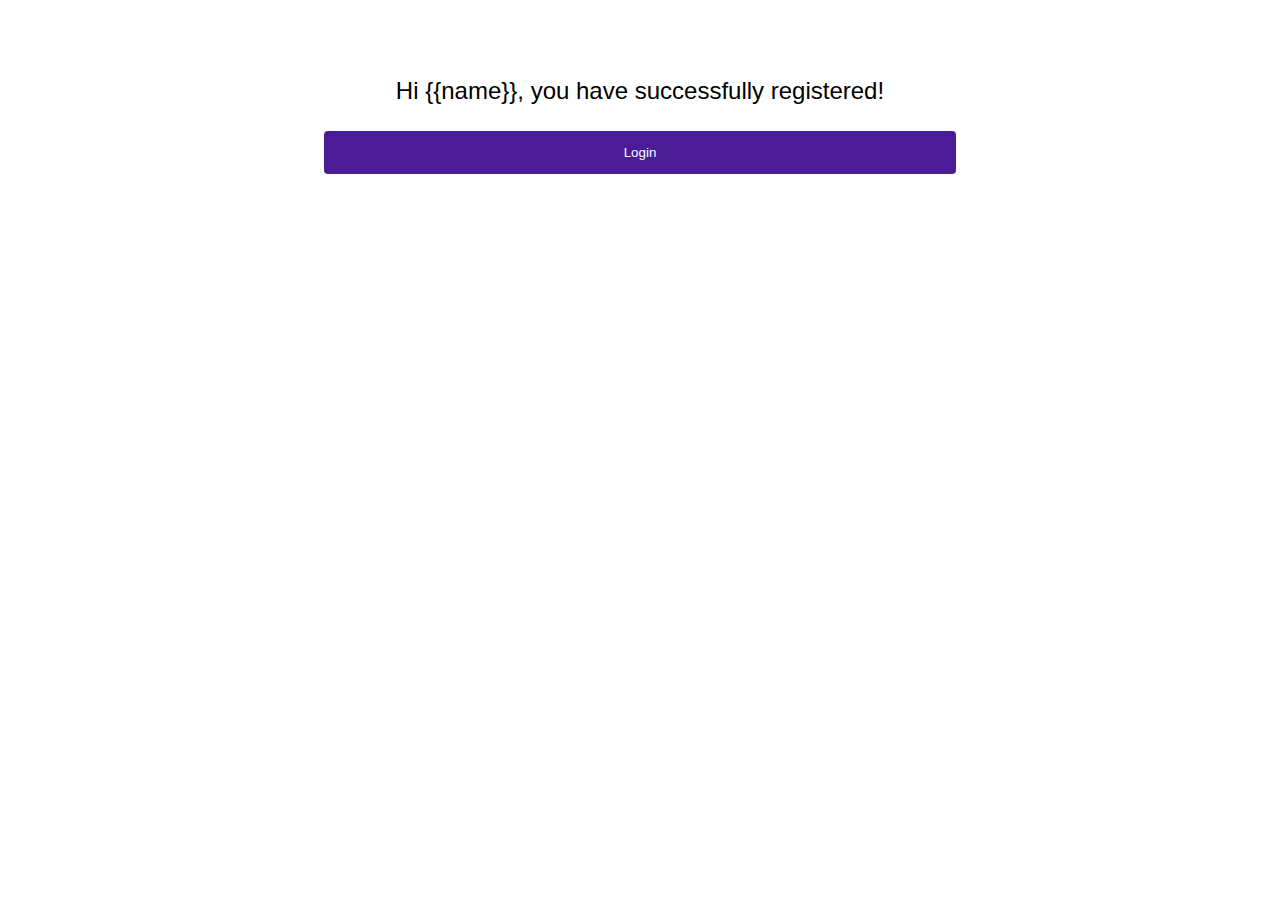
<file: templates/successfully.html>
<!DOCTYPE html>
<html lang="en">
<head>
    <meta charset="UTF-8">
    <meta http-equiv="X-UA-Compatible" content="IE=edge">
    <meta name="viewport" content="width=device-width, initial-scale=1.0">
    <link rel="stylesheet" href="/static/styleh.css">
    <title>Thank you</title>
</head>
<body>
    <a style="font-size: 150%;">Hi {{name}}, you have successfully registered!</a>
    <br><br><a href="/"><button type="button">Login</button></a>   
</body>
</html>
</file>
<file: static/styleh.css>
* {
    text-align-last: center;
    align-items: center;
    margin-top: 3%;
    box-sizing: border-box;
    font-family: sans-serif;
}

form {
    display: flex;
    flex-direction: column;
}

input {
    width: 50%;
    padding: 12px 20px;
    margin: 8px 0;
    display: inline-block;
    border: 1px solid #ccc;
    border-radius: 4px;
    box-sizing: border-box;
}

button {
    width: 50%;
    background-color: #4a1d97;
    color: white;
    padding: 14px 20px;
    margin: 8px 0;
    border: none;
    border-radius: 4px;
    cursor: pointer;
}

input[type=submit] {
    width: 50%;
    background-color: #4a1d97;
    color: white;
    padding: 14px 20px;
    margin: 8px 0;
    border: none;
    border-radius: 4px;
    cursor: pointer;
  }

input[type=submit]:hover {
    background-color: #06083c;
}

button:hover {
    background-color: #06083c;
}
</file>
